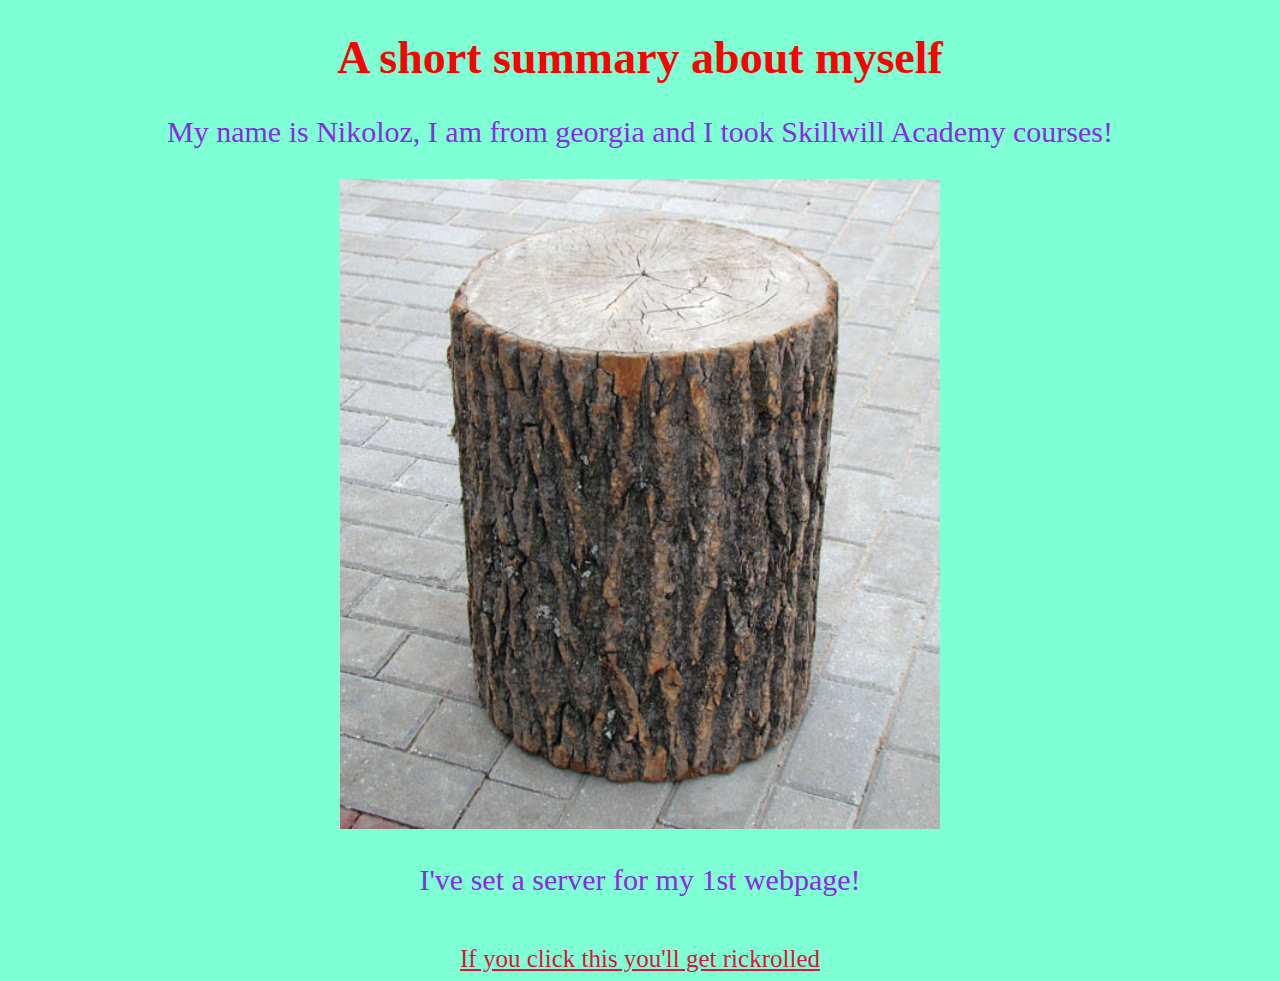
<file: site/index.html>
<!DOCTYPE html>
<html lang="en">
    <head>
        <title>my page</title>
        <meta charset="utf-8">
        <link rel="stylesheet" type="text/css" href="styles.css">
    </head>
<body>
    <h1>A short summary about myself</h1>
    <p>My name is Nikoloz, I am from georgia and I took Skillwill Academy courses!</p>
    <img src="assets/koloda2.jpg" alt="churros">
    <br>
    <p>I've set a server for my 1st webpage!</p>
    <br>
    <a href="https://www.youtube.com/watch?v=dQw4w9WgXcQ">If you click this you'll get rickrolled</a>
</body>
</html>
</file>
<file: site/styles.css>
* {
    text-align: center;
    background-color: aquamarine;
    box-sizing: border-box;
}
h1 {
    color: red;
    font-size: 46px;
}
p {
    color: blueviolet;
    font-size: 30px;
}
a {
    color: crimson;
    font-size: 25px;
}
img {
    width: 600px;
    height: 650px;
}
</file>
